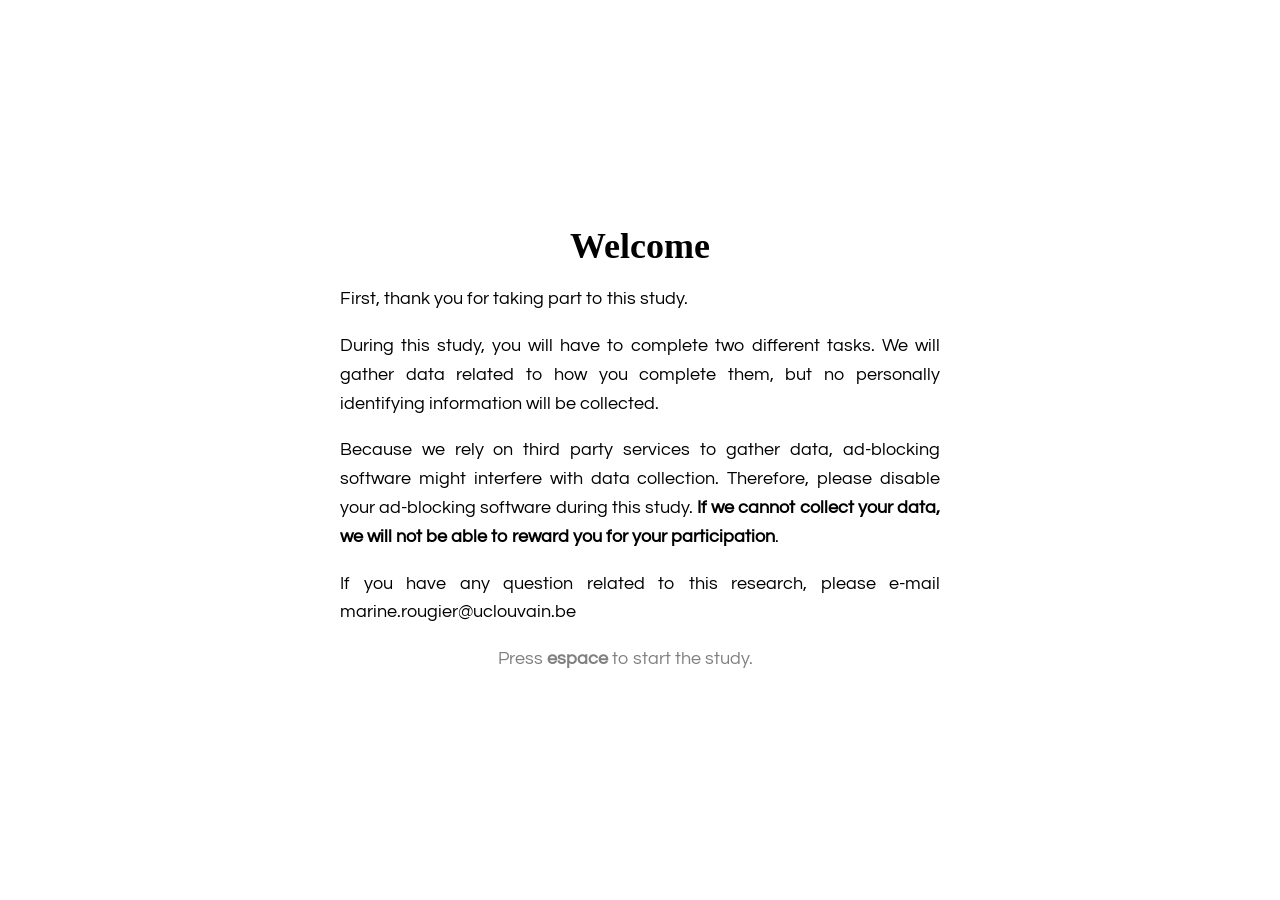
<file: index.html>
<!DOCTYPE html>
<html>
    <head>
        <meta charset="utf-8"> 
        <title>STUDY GEN1 | LIP-PC2S</title>
        <!-- jsPsych core library and plugins -->
    	<script src="js/jspsych.js"></script>
    	<script src="js/plugins/jspsych-html-keyboard-response.js"></script>
    	<script src="js/plugins/jspsych-survey-text.js"></script>
    	<script src="js/plugins/jspsych-call-function.js"></script>
        <script src="js/plugins/jspsych-survey-multi-choice.js"></script>
    	<script src="js/plugins/jspsych-fullscreen.js"></script>
        <script src="js/plugins/jspsych-html-button-response.js"></script>
        <script src="js/plugins/jspsych-iat-html.js"></script>
    	<script src="js/keen-plugin/jspsych-keen-ping.js"></script>
        <script src="js/jquery-3.3.1.min.js"></script>

      <script src="js/keenio-credentials.js"></script>

    	<!-- VAAST custom plugins -->
    	<script src = "js/vaast-plugins/jspsych-vaast-text.js"></script>
    	<script src = "js/vaast-plugins/jspsych-vaast-fixation.js"></script>

    	<!-- style sheet --> 
    	<link rel="stylesheet" href="css/jspsych.css"></link>
    	<link rel="stylesheet" href="css/custom.css"></link>
    	<link href="https://fonts.googleapis.com/css?family=Questrial|Slabo+27px" rel="stylesheet">
        <link href="https://use.fontawesome.com/releases/v5.0.7/css/all.css" rel="stylesheet">

  	</head>
  <body></body>
  <script src="experiment.js"> </script>
</html>
</file>
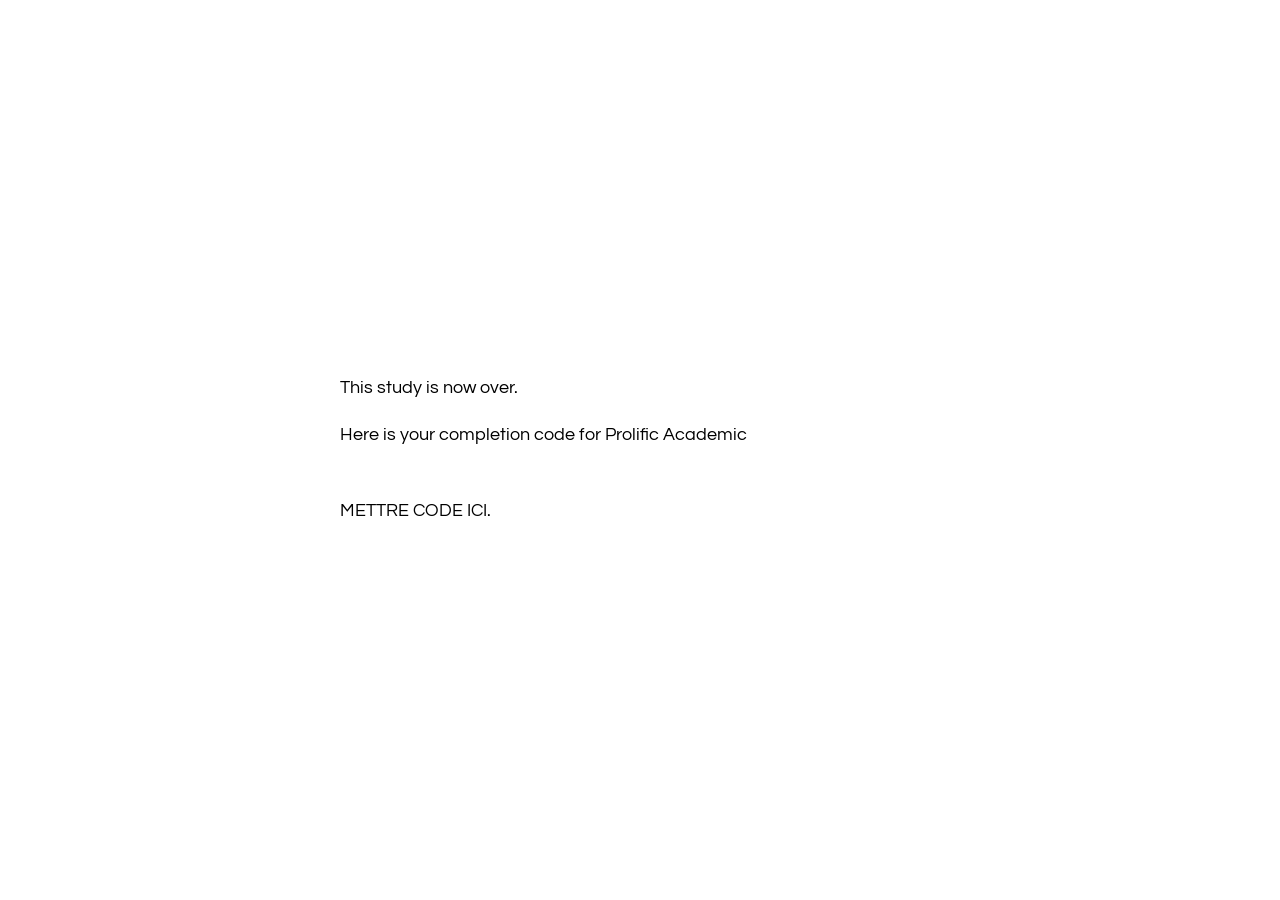
<file: 16ff0d6a46e619cf8deefd84e3cda0137733cca215f955fc73923a1241d908fa.html>
<!DOCTYPE html>
<html>
    <head>
        <meta charset="utf-8"> 
        <title>STUDY XXX | LIP-PC2S</title>
        <!-- jsPsych core library and plugins -->
    	<script src="js/jspsych.js"></script>
    	<script src="js/plugins/jspsych-html-keyboard-response.js"></script>
        <script src="js/jquery-3.3.1.min.js"></script>

    	<!-- style sheet --> 
    	<link rel="stylesheet" href="css/jspsych.css"></link>
    	<link rel="stylesheet" href="css/custom.css"></link>
    	<link href="https://fonts.googleapis.com/css?family=Questrial|Slabo+27px" rel="stylesheet">
        <link href="https://use.fontawesome.com/releases/v5.0.7/css/all.css" rel="stylesheet">

  	</head>
  <body></body>
  <script> 
  var welcome = {
  type: "html-keyboard-response",
  stimulus:
    "<p class='instructions'>This study is now over.<p>" +
    "<p class='instructions'>Here is your completion code for Prolific Academic <br><br>" +
    "<p class='instructions'>METTRE CODE ICI.<p>",
  choices: [32]
};

var timeline = [];

// welcome
timeline.push(welcome);

jsPsych.init({
  timeline: timeline
})
</script>
</html>
</file>
<file: css/jspsych.css>
/*
 * CSS for jsPsych experiments.
 *
 * This stylesheet provides minimal styling to make jsPsych
 * experiments look polished without any additional styles.
 */

 /* Container holding jsPsych content */

 .jspsych-display-element {
   display: flex;
   flex-direction: column;
   /*justify-content: center;
   align-items: center;*/
   /*height: 100%;
   width: 100%;*/
   overflow-y: scroll;
 }

 .jspsych-display-element:focus {
   outline: none;
 }

 .jspsych-content-wrapper {
   display: flex;
   /*justify-content: center;
   align-items: center;*/
   margin: auto; /* this does the same thing as above two lines in this case */
   flex: 1 1 100%;
   width: 100%;
 }

 .jspsych-content {
   max-width: 95%; /* this is mainly an IE 10-11 fix */
   text-align: center;
   margin: auto; /* this is for overflowing content */
 }

 .jspsych-top {
   align-items: flex-start;
 }

 .jspsych-middle {
   align-items: center;
 }



/* fonts and type */

@import url(https://fonts.googleapis.com/css?family=Open+Sans:400italic,700italic,400,700);

.jspsych-display-element {
  font-family: 'Open Sans', 'Arial', sans-serif;
  font-size: 18px;
  line-height: 1.6em;
}

/* Form elements like input fields and buttons */

input[type="text"] {
  font-family: 'Open Sans', 'Arial', sans-serif;
  font-size: 14px;
}

/* borrowing Bootstrap style for btn elements, but combining styles a bit */
.jspsych-btn {
  display: inline-block;
  padding: 6px 12px;
  margin: 0px;
  font-size: 14px;
  font-weight: 400;
  font-family: 'Open Sans', 'Arial', sans-serif;
  cursor: pointer;
  line-height: 1.4;
  text-align: center;
  white-space: nowrap;
  vertical-align: middle;
  background-image: none;
  border: 1px solid transparent;
  border-radius: 4px;
  color: #333;
  background-color: #fff;
  border-color: #ccc;
}

.jspsych-btn:hover {
  background-color: #ddd;
  border-color: #aaa;
}

.jspsych-btn:disabled {
  background-color: #eee;
  color: #aaa;
  border-color: #ccc;
  cursor: not-allowed;
}

/* jsPsych progress bar */

#jspsych-progressbar-container {
  color: #555;
  border-bottom: 1px solid #dedede;
  background-color: #f9f9f9;
  margin-bottom: 1em;
  text-align: center;
  padding: 8px 0px;
  width: 100%;
  line-height: 1em;
}
#jspsych-progressbar-container span {
  font-size: 14px;
  padding-right: 14px;
}
#jspsych-progressbar-outer {
  background-color: #eee;
  width: 50%;
  margin: auto;
  height: 14px;
  display: inline-block;
  vertical-align: middle;
  box-shadow: inset 0 1px 2px rgba(0,0,0,0.1);
}
#jspsych-progressbar-inner {
  background-color: #aaa;
  width: 0%;
  height: 100%;
}

/* Control appearance of jsPsych.data.displayData() */
#jspsych-data-display {
  text-align: left;
}
</file>
<file: css/custom.css>
.custom-title {
	font-family: 'Slabo 27px', serif;
}

.jspsych-display-element {
	font-family: 'Questrial', sans-serif;
}

.instructions {
	width: 600px;
    text-align: justify;
}

.continue-instructions {
	margin-right: 5%;
	color: grey;
}

.key {
	font-weight: bold;
}
.iat-category {
	font-weight: bold;
}

.iat-important {
	/*background-color: yellow;*/
	text-decoration: underline;
}

.iat-progress{
	text-align: center;
	font-family: 'Slabo 27px', serif;
}

.iat-category{
	font-weight:bold;
}

.iat-instructions {
	position: absolute;
	
}

.vaast-table-instruction {
	width: 600 px;
}

.vaast-movement-instructions {
	font-weight: bold;
}

/*iat stimulus color*/

.self-other {
	color:#000000;
	font-weight: bold;
}

.maths-arts {
	color: #009000;
	font-weight: bold;
}
</file>
